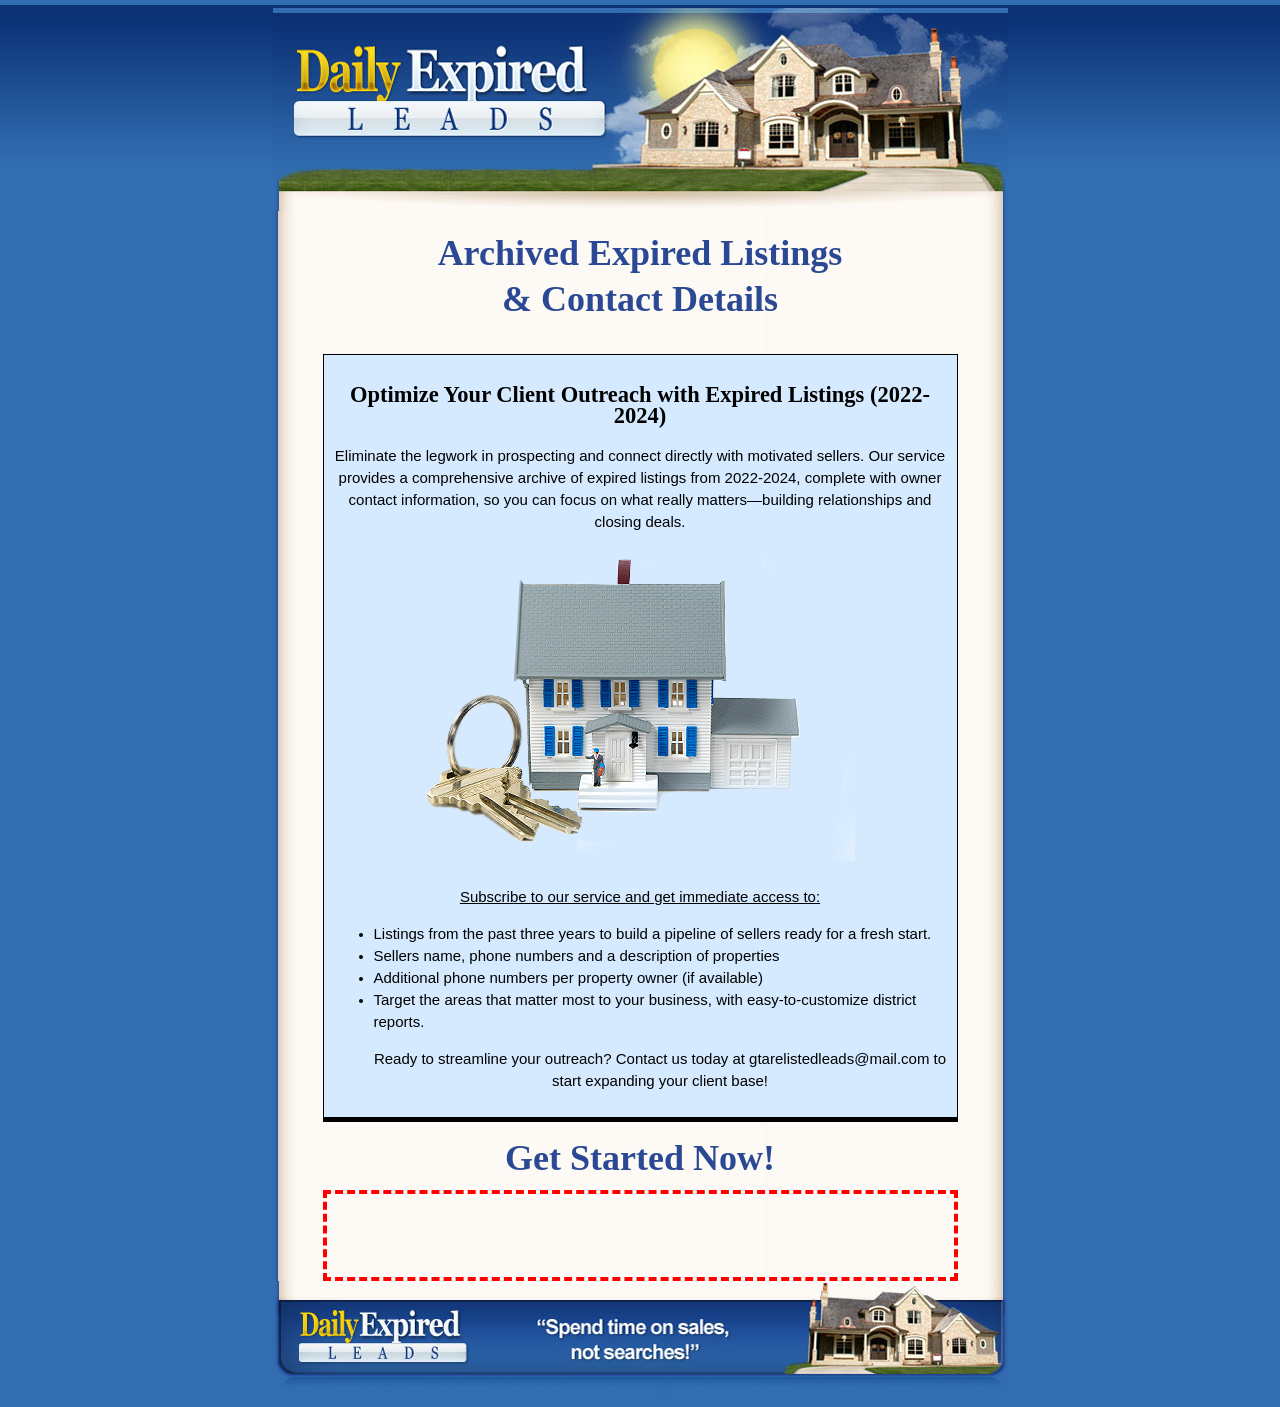
<file: index.htm>
<!doctype html>
<html lang="en">
<head>
<meta http-equiv="Content-Type" content="text/html; charset=utf-8" />
<title>Archvied Expired Leads</title>
<link href="style/stylesheet.css" rel="stylesheet" type="text/css" />
<style type="text/css">
.style4 {	font-family: Verdana, Arial, Helvetica, sans-serif;
	color: #292C39;
	font-weight: bold;
}
.style3 {font-family: Verdana, Arial, Helvetica, sans-serif}</style>
</head>
<body id="background">
<div id="maincontainer">
<div id="header"></div>
<div id="contentarearepeat">
<h1 align="center"></h1>
<h1 align="center" style="line-height: 1.5em;">
    <strong>Archived Expired Listings<br>& Contact Details</strong>
</h1>
<p></p>
<div style="margin-top: 10px; margin-bottom: 10px">
<div>
<div style="text-align: center">
<div style="display: block; font-size: 90%; margin-top: -10px; margin-bottom: 10px"></div></div></div>
<div>
<div style="text-align: center"><a>
<center></center></a>
<div style="display: block; font-size: 90%; margin-top: -10px; margin-bottom: 10px"></div></div></div><br />
<div style="border: 1px solid #000000; background-color: #d5eaff; padding: 10px">
<h2 align="center">Optimize Your Client Outreach with Expired Listings (2022-2024)</h2>
<p align="center"><span class="style3">Eliminate the legwork in prospecting and connect directly with motivated sellers. Our service provides a comprehensive archive of expired listings from 2022-2024, complete with owner contact information, so you can focus on what really matters—building relationships and closing deals.</span></p>
<p style="text-align: center"><img alt="" src="./images/house.png" folder="" raw="" files="" house.png="" height="317" width="439" /></p>
<p align="center"><span class="style3"><u>Subscribe to our service and get immediate access to:</u></span></p>
<ul>
<li><span class="style3">Listings from the past three years to build a pipeline of sellers ready for a fresh start.</span></li>
<li><span class="style3">Sellers  name, phone numbers and a description of properties</span></li>
<li><span class="style3">Additional  phone numbers per property owner (if available)</span></li>
<li><span class="style3">Target the areas that matter most to your business, with easy-to-customize district reports.</span></li>
<p align="center"><span class="style3">Ready to streamline your outreach? Contact us today at gtarelistedleads@mail.com to start expanding your client base!</span><br />
</p></ul></div>
<div style="border-top-width: 4px; border-top-color: #000; border-top-style: solid; text-align: right; font-size: 26px; font-weight: bold">
<p></p></div></div>
<h1 align="center"><strong>Get Started Now!</strong></h1>
<div align="center" style="border-color: #F00; border-style: dashed; border-width: 4px"><br />
<p style="color: #00005F; font-size: 20px; text-align: center"></p>
<script src="https://www.paypal.com/sdk/js?client-id=BAAXDRNRrS-t3aqj5RWTeKQ1w_iqrfukaE5zX172pGEQ2T7XyoU5CJPOnYV_MDUaxkEj3TTjgEfxeAhhIM&components=hosted-buttons&disable-funding=venmo&currency=CAD"></script>
<div id="paypal-container-YR6F2ZJK87W9Q"></div>
<script>
  paypal.HostedButtons({
    hostedButtonId: "YR6F2ZJK87W9Q",
  }).render("#paypal-container-YR6F2ZJK87W9Q")
</script>

















<br />
<br />     </div></div>
<div id="footer"></div></div>
</body>
</html>
</file>
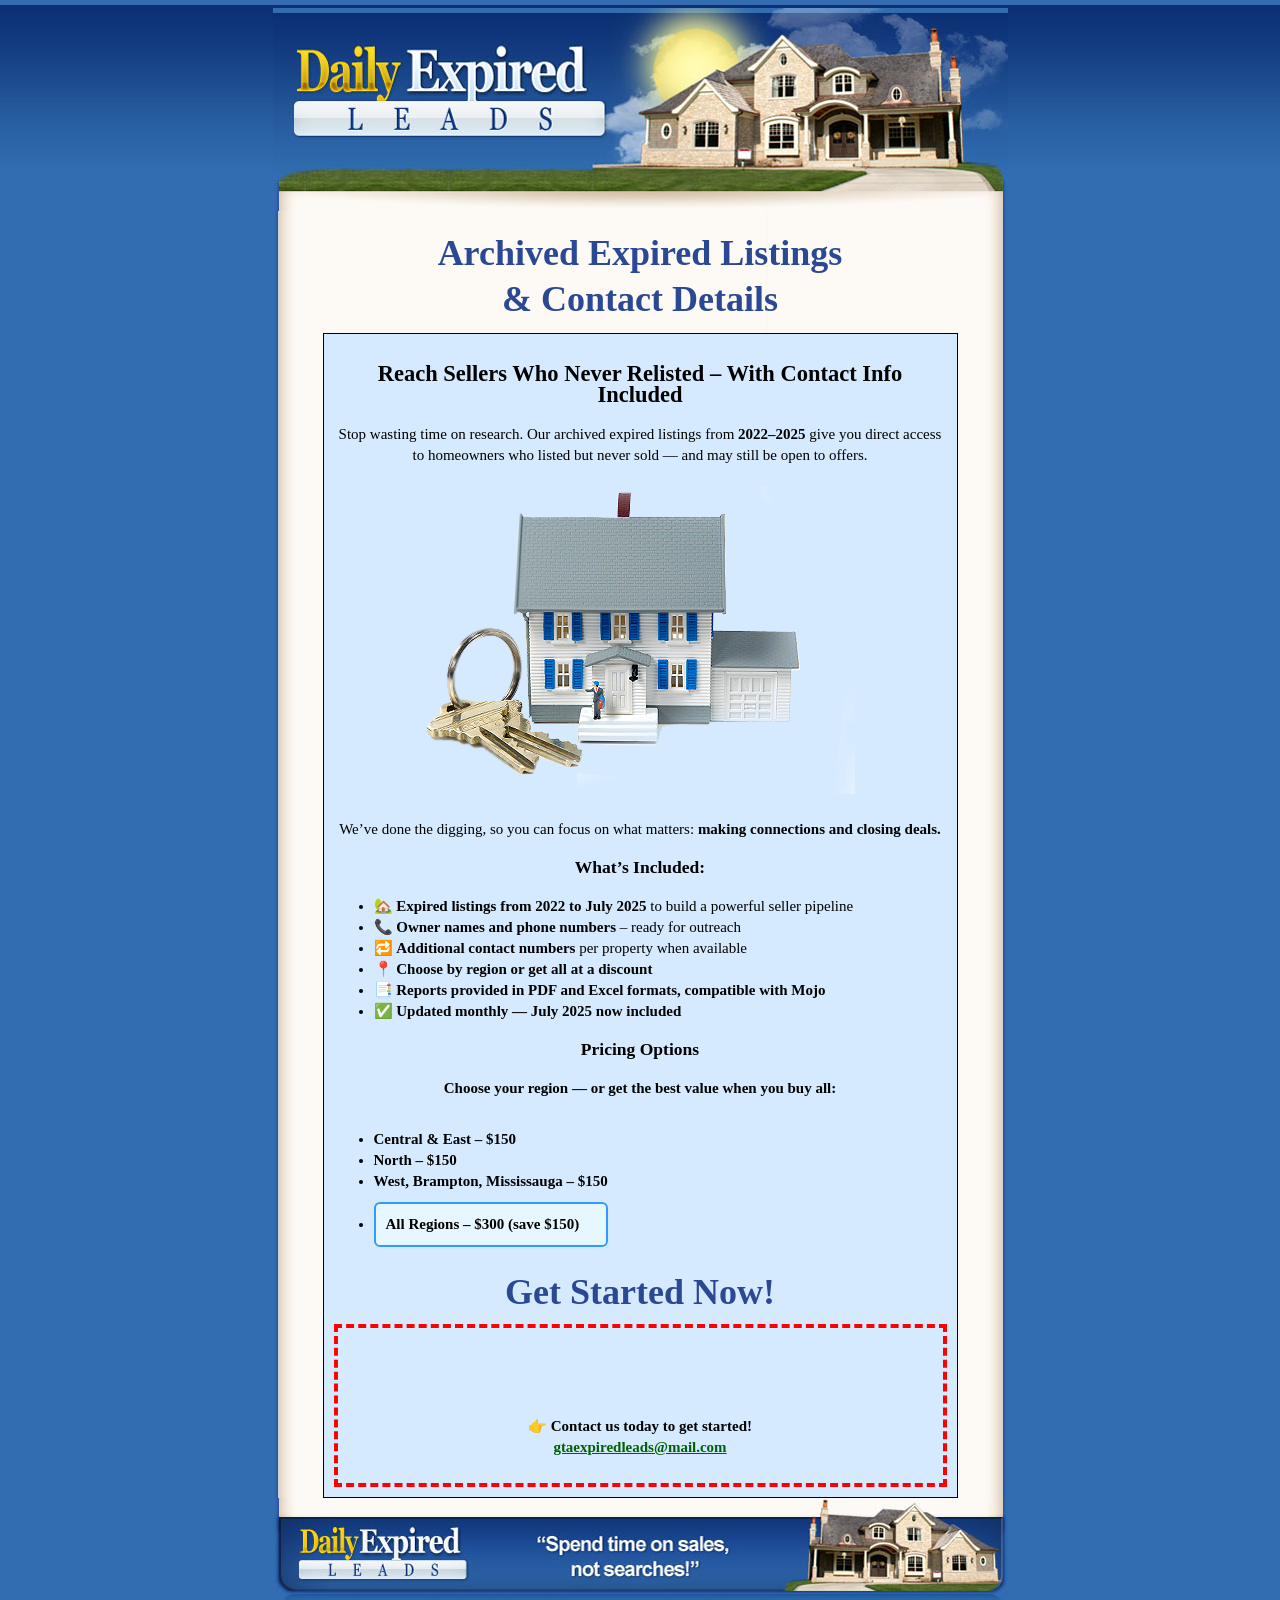
<file: index.html>
<!doctype html>
<html lang="en">
<head>
<meta http-equiv="Content-Type" content="text/html; charset=utf-8" />
<title>Archived Expired Listings & Contact Details</title>
<link href="style/stylesheet.css" rel="stylesheet" type="text/css" />
<script src="https://www.paypal.com/sdk/js?client-id=BAAXDRNRrS-t3aqj5RWTeKQ1w_iqrfukaE5zX172pGEQ2T7XyoU5CJPOnYV_MDUaxkEj3TTjgEfxeAhhIM&components=hosted-buttons&disable-funding=venmo&currency=CAD"></script>
</head>
<body id="background">
<div id="maincontainer">
    <div id="header"></div>
    <div id="contentarearepeat">
        <h1 align="center" style="line-height: 1.5em;">
            <strong>Archived Expired Listings<br>& Contact Details</strong>
        </h1>

        <div style="margin-top: 10px; margin-bottom: 10px">
            <div style="text-align: center">
                <div style="display: block; font-size: 90%; margin-top: -10px; margin-bottom: 10px"></div>
            </div>
        </div>

        <div style="border: 1px solid #000000; background-color: #d5eaff; padding: 10px">
            <h2 align="center">Reach Sellers Who Never Relisted – With Contact Info Included</h2>

            <p align="center" class="style3">Stop wasting time on research. Our archived expired listings from <strong>2022–2025</strong> give you direct access to homeowners who listed but never sold — and may still be open to offers.</p>

            <p align="center"><img alt="" src="./images/house.png" height="317" width="439" /></p>

            <p align="center" class="style3">We’ve done the digging, so you can focus on what matters: <strong>making connections and closing deals.</strong></p>

            <h3 align="center">What’s Included:</h3>
            <ul class="style3">
                <li>🏡 <strong>Expired listings from 2022 to July 2025</strong> to build a powerful seller pipeline</li>
                <li>📞 <strong>Owner names and phone numbers</strong> – ready for outreach</li>
                <li>🔁 <strong>Additional contact numbers</strong> per property when available</li>
                <li>📍 <strong>Choose by region or get all at a discount</li>
                <li>📑 <strong>Reports provided in PDF and Excel formats, compatible with Mojo</li>
                <li>✅ Updated monthly — July 2025 now included</li>
            </ul>

            <h3 align="center">Pricing Options</h3>
            <p align="center">Choose your region — or get the best value when you buy all:</p>

            <ul style="display: inline-block; text-align: left;">
                <li><strong>Central & East</strong> – $150</li>
                <li><strong>North</strong> – $150</li>
                <li><strong>West, Brampton, Mississauga</strong> – $150</li>
                <li style="background-color: #e6f7ff; border: 2px solid #3399ff; padding: 10px; margin-top: 10px; border-radius: 6px;">
                    <strong>All Regions</strong> – $300 (save $150) 
                    <br><span style="color: #005F00; font-weight: bold;">
                </li>
            </ul>

            <h1 align="center"><strong>Get Started Now!</strong></h1>

            <div align="center" style="border-color: #F00; border-style: dashed; border-width: 4px; padding: 10px;">
                <br />
        <div id="paypal-button-wrapper" style="padding-left: 80px;">
          <div id="paypal-container-YR6F2ZJK87W9Q"></div>
      </div>
                <script>
                    paypal.HostedButtons({
                        hostedButtonId: "YR6F2ZJK87W9Q",
                    }).render("#paypal-container-YR6F2ZJK87W9Q");
                </script>

                <br /><br /> 
                        <p style="text-align: center;">
                          👉 <strong>Contact us today to get started!</strong>
                          <br>
                          <a href="mailto:gtaexpiredleads@mail.com?subject=Inquiry%20About%20Expired%20Listings" style="color: #005F00; font-weight: bold;">gtaexpiredleads@mail.com</a>
                      </p>
                  </div>
              </div>
          </div>
          <div id="footer" style="text-align: center;">
    </div>
</div>
</body>
</html>
</file>
<file: style/stylesheet.css>
@charset "UTF-8";
/* CSS Document */

#background {
    background-color: #316db0;
    background-image: url(../images/background.jpg);
    background-repeat: repeat-x;
    font-family: Georgia, "Times New Roman", Times, serif;
    font-size: 15px;
    line-height: 21px;
}

#maincontainer {
    width: 735px;
    margin: 0 auto;
    min-height: calc(100vh - 118px); /* Ensure the container takes at least the full viewport height minus the footer height */
}
#header {
    background-image: url(../images/header.jpg);
    height: 203px;
    width: 735px;
    margin-top: 0;
    margin-bottom: 0;
    overflow: hidden;
}
#contentarearepeat {
    background-image: url(../images/contentarearepeat.jpg);
    background-repeat: repeat-y;
    width: 635px;
    padding-right: 50px;
    padding-left: 50px;
    overflow: hidden;
}
#footer {
    background-image: url(../images/footer.jpg);
    background-size: cover;  /* Ensure the image covers the footer without repeating */
    background-position: center;  /* Center the image */
    height: 118px;  /* Fixed footer height */
    width: 100%;  /* Full width */
    margin-top: 0;  /* No extra margin above the footer */
    overflow: hidden;  /* Prevent overflow */
}

#headline {
    background-image: url(../images/headline.jpg);
    height: 224px;
    width: 596px;
    margin-top: 20px;
    margin-right: auto;
    margin-bottom: 30px;
    margin-left: auto;
}
.subheadline {
    font-family: Georgia, "Times New Roman", Times, serif;
    font-size: 30px;
    line-height: 50px;
    color: #142334;
    text-align: center;
}
.subscribebox {
    background-image: url(../images/subscribebox.jpg);
    height: 140px;
    width: 394px;
    margin-top: 30px;
    margin-right: auto;
    margin-bottom: 30px;
    margin-left: auto;
    padding-top: 90px;
    padding-right: 15px;
    padding-left: 15px;
}
.testimonialboxtop {
    background-image: url(../images/testimonialboxtop.jpg);
    height: 43px;
    width: 515px;
    margin-top: 30px;
    margin-right: auto;
    margin-bottom: 0px;
    margin-left: auto;
    overflow: hidden;
}
.testimonialboxbodyrepeat {
    background-image: url(../images/testimonialboxbodyrepeat.jpg);
    height: auto;
    width: 455px;
    margin-top: 0px;
    margin-right: auto;
    margin-bottom: 0px;
    margin-left: auto;
    overflow: hidden;
    padding-right: 30px;
    padding-left: 30px;
}
.testimonialboxbottom {
    background-image: url(../images/testimonialboxbottom.jpg);
    height: 22px;
    width: 515px;
    margin-top: 0px;
    margin-right: auto;
    margin-bottom: 30px;
    margin-left: auto;
    overflow: hidden;
}
#background #maincontainer #contentarearepeat h1 strong {
    color: #2B4894;
    font-size: 36px;
}
</file>
